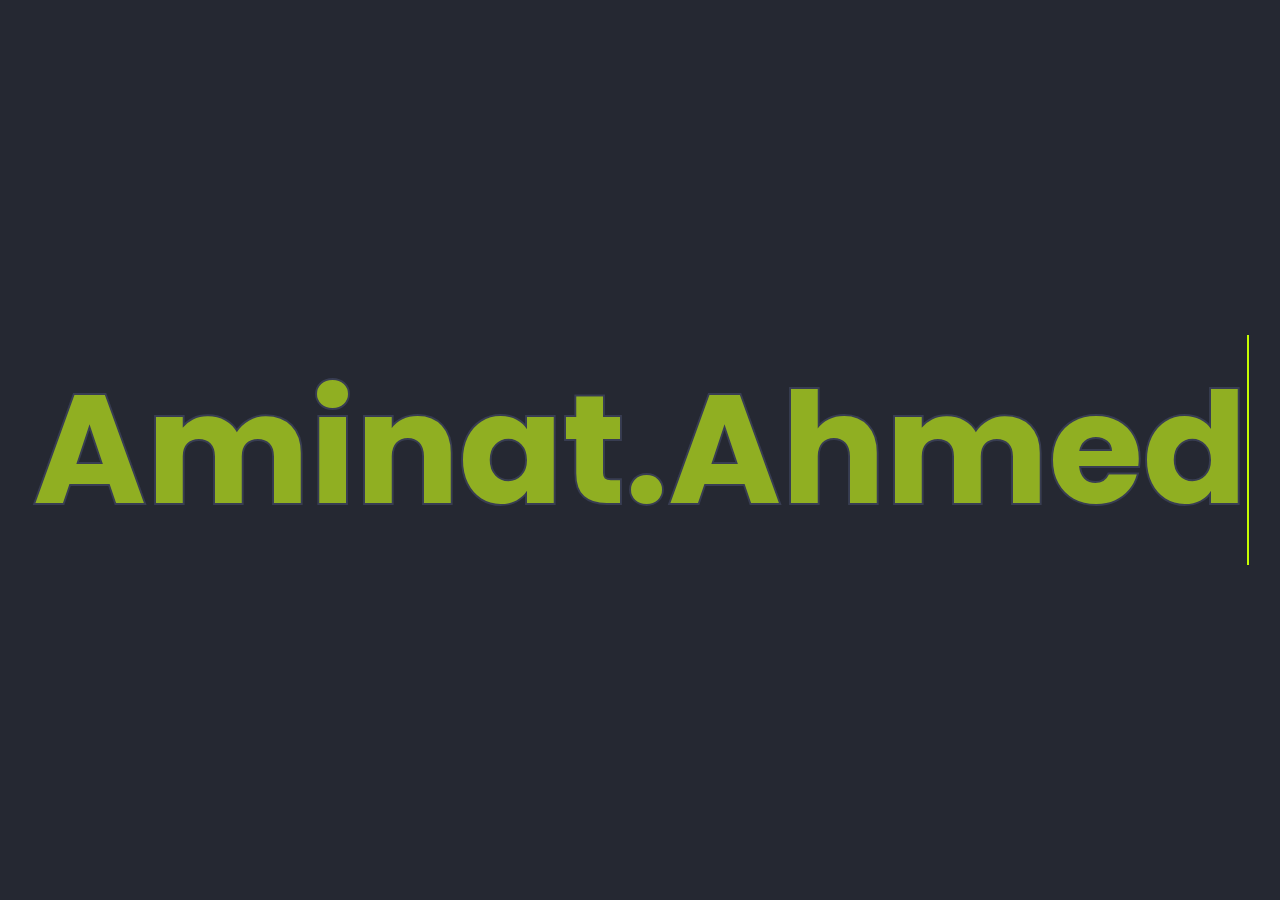
<file: index.html>
<!DOCTYPE html>
<html lang="en">
<head>
    <meta charset="UTF-8">
    <meta http-equiv="X-UA-Compatible" content="IE=edge">
    <meta name="viewport" content="width=device-width, initial-scale=1.0">
    <title>DodoCodes</title>

    <link rel="stylesheet" href="style.css">
</head>
<body>
    
    <h2 data-text="Aminat.Ahmed">Aminat.Ahmed</h2>

</body>
</html>
</file>
<file: style.css>
@import url('https://fonts.googleapis.com/css2?family=Poppins:wght@700&display=swap');

*{
    margin: 0;
    padding: 0;
    box-sizing: border-box;
    font-family: 'Poppins', sans-serif;
}

body{
    display: flex;
    justify-self: center;
    align-items: center;
    min-height: 100vh;
    background-color: #252832;
}

h2{
    position: relative;
    font-size: 12vw;
    color: #252832;
    -webkit-text-stroke: 0.3vw #383d52;
    text-transform: capitalize;
}

h2::before{
    content: attr(data-text);
    position: absolute;
    top: 0;
    left: 0;
    width: 100%;
    height: 100%;
    color: #90af22;
    -webkit-text-stroke: 0vw #383d52;
    border-right: 2px solid#c6fd01;
    overflow: hidden;
    animation: animate 6s linear infinite;
}

@keyframes animate {
    0%,10%,100%{
        width: 0;
    }
    20%,70%,90%{
        width: 100%;
    }
}
</file>
